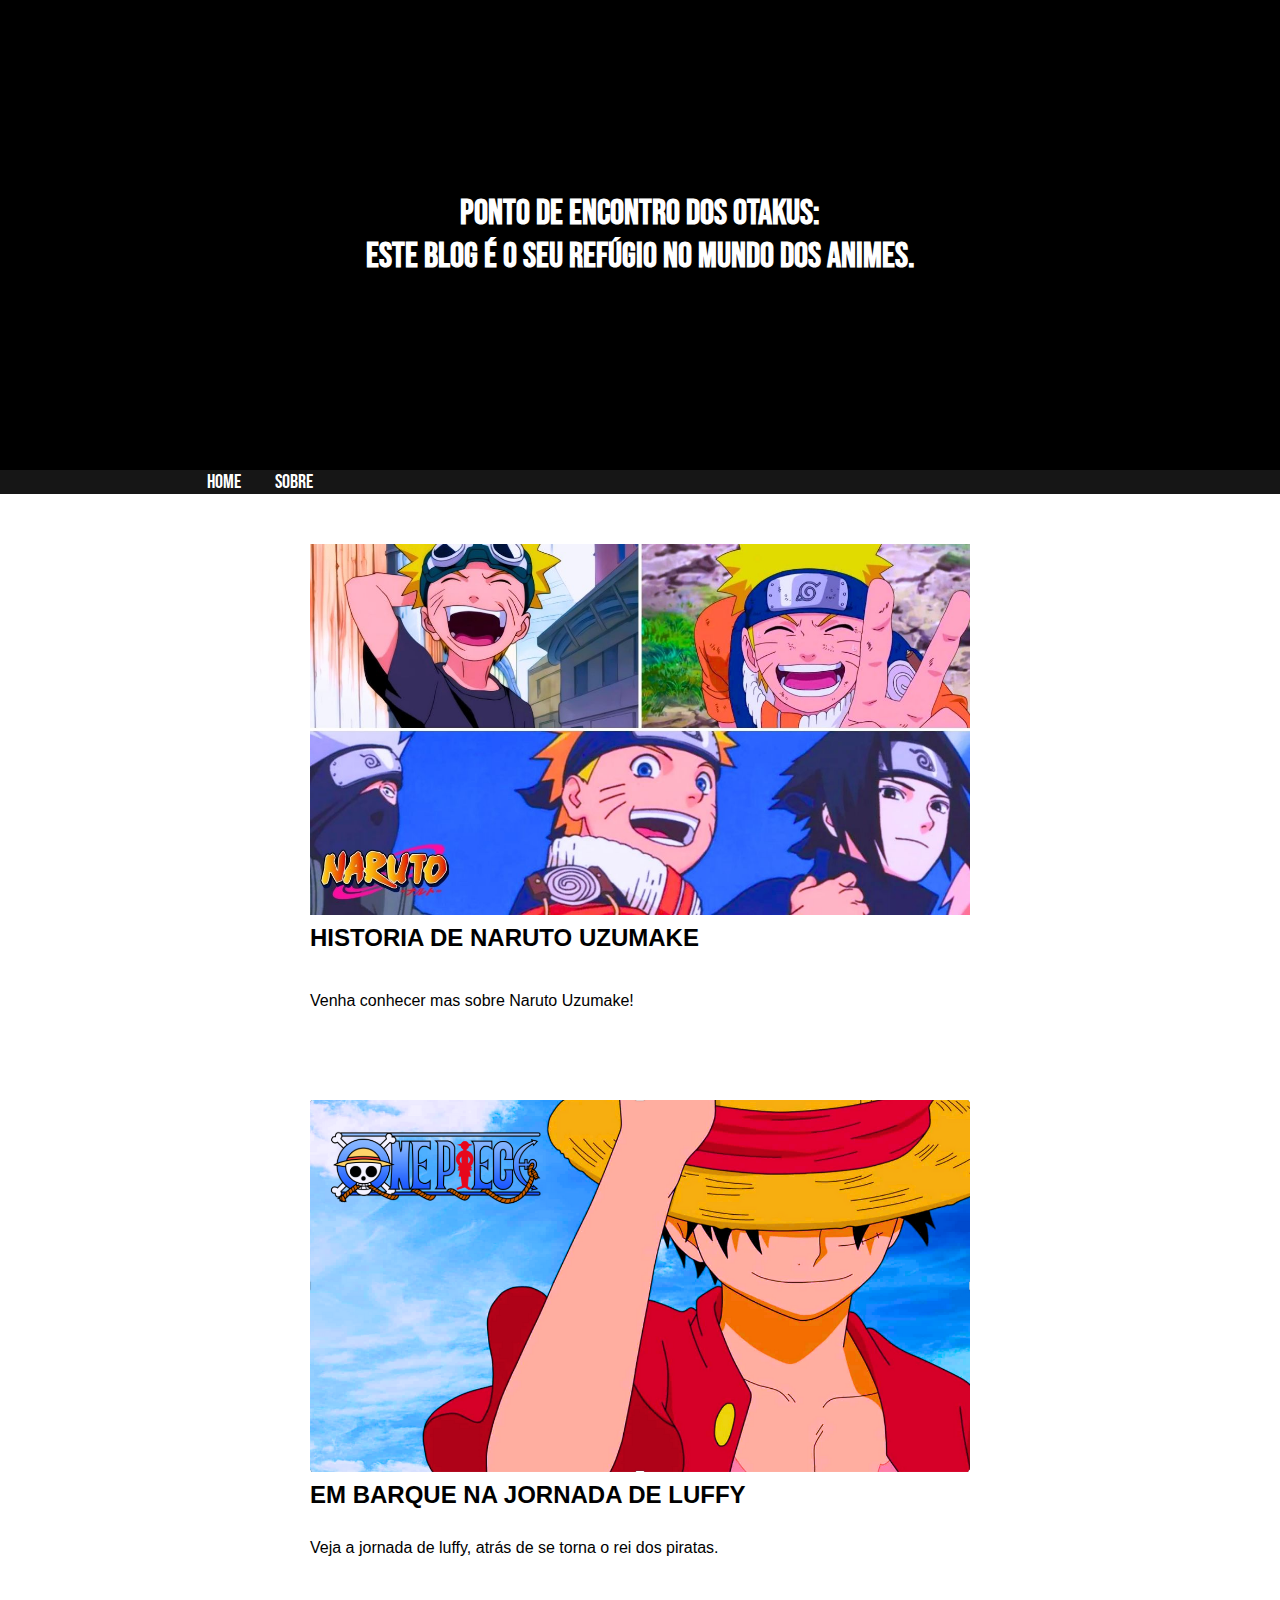
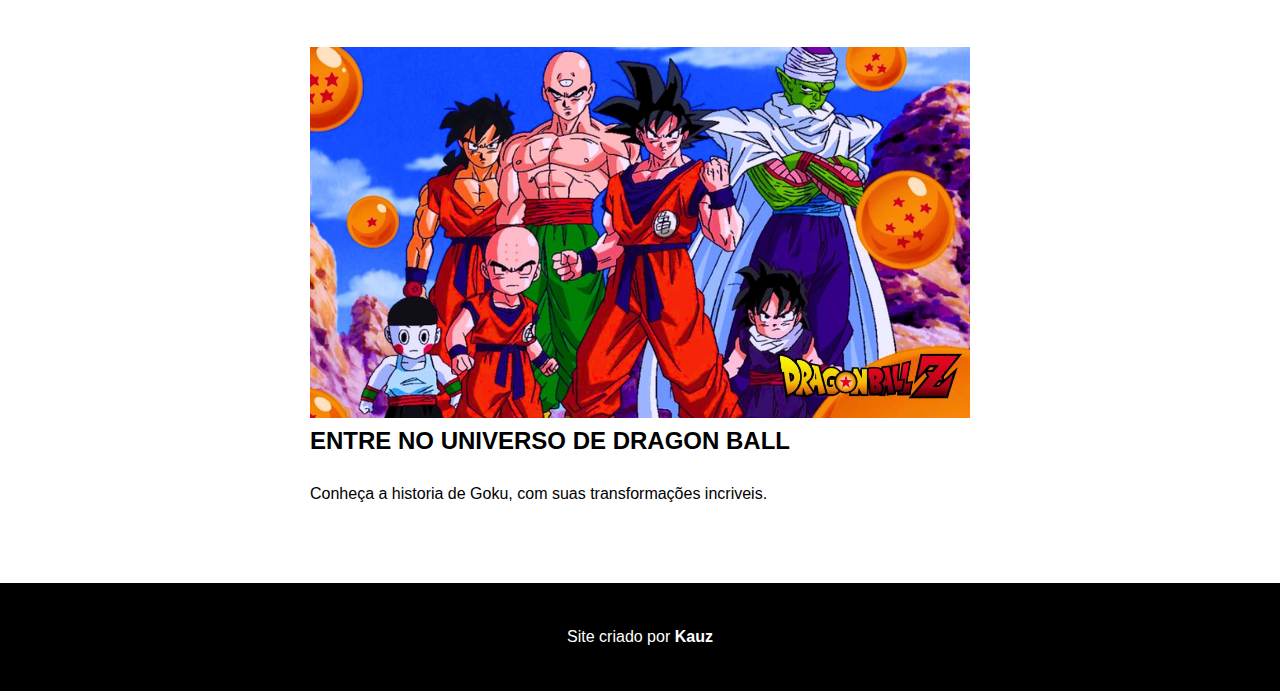
<file: index.html>
<!DOCTYPE html>
<html lang="pt-br">
<head>
    <meta charset="UTF-8">
    <meta name="viewport" content="width=device-width, initial-scale=1.0">
    <title>Home - BlogK</title>
    <link rel="stylesheet" href="style.css">

    <style>
        main {
            background-color: transparent;
        }

        p {
            font-size: medium;
        }
    </style>
</head>
<body>
    <header>
        <h1>Ponto de encontro dos otakus: <br> Este blog é o seu refúgio no mundo dos animes.</h1>
    </header>
    <nav>
        <a href="index.html">HOME</a>

        <a href="sobre.html">SOBRE</a>
    </nav>
    <main>
        <article>
            <div id="naruto">
                <a href="naruto/naruto.html">
                    <img src="imagens/naruto-capa.jpg" alt="Naruto Uzumake">
                    <h2>HISTORIA DE NARUTO UZUMAKE</h2>
                </a>
                <p>Venha conhecer mas sobre Naruto Uzumake!</p>
            </div>

            <div id="one-piece">
               <a href="one-piece/one-piece.html">
                <img src="imagens/one-piece-banner.jpg" alt="Luffy de One Piece">
                <h2>EM BARQUE NA JORNADA DE LUFFY</h2>
               </a>
               <p>Veja a jornada de luffy, atrás de se torna o rei dos piratas.</p>
            </div>

            <div id="dragon-ball">
                <a href="dragon-ball/dragon-ball.html">
                    <img src="imagens/dragon-ball-banner.jpg" alt="Goku e seus companheiros">
                    <h2>ENTRE NO UNIVERSO DE DRAGON BALL</h2>
                </a>
                <p>Conheça a historia de Goku, com suas transformações incriveis.</p>
            </div>

        </article>
    </main>
    <footer>
        <p>
            Site criado por <a style="color: white;" href="https://github.com/Kauzz" target="_blank"><strong>Kauz</strong></a>
        </p>
    </footer>
</body>
</html>
</file>
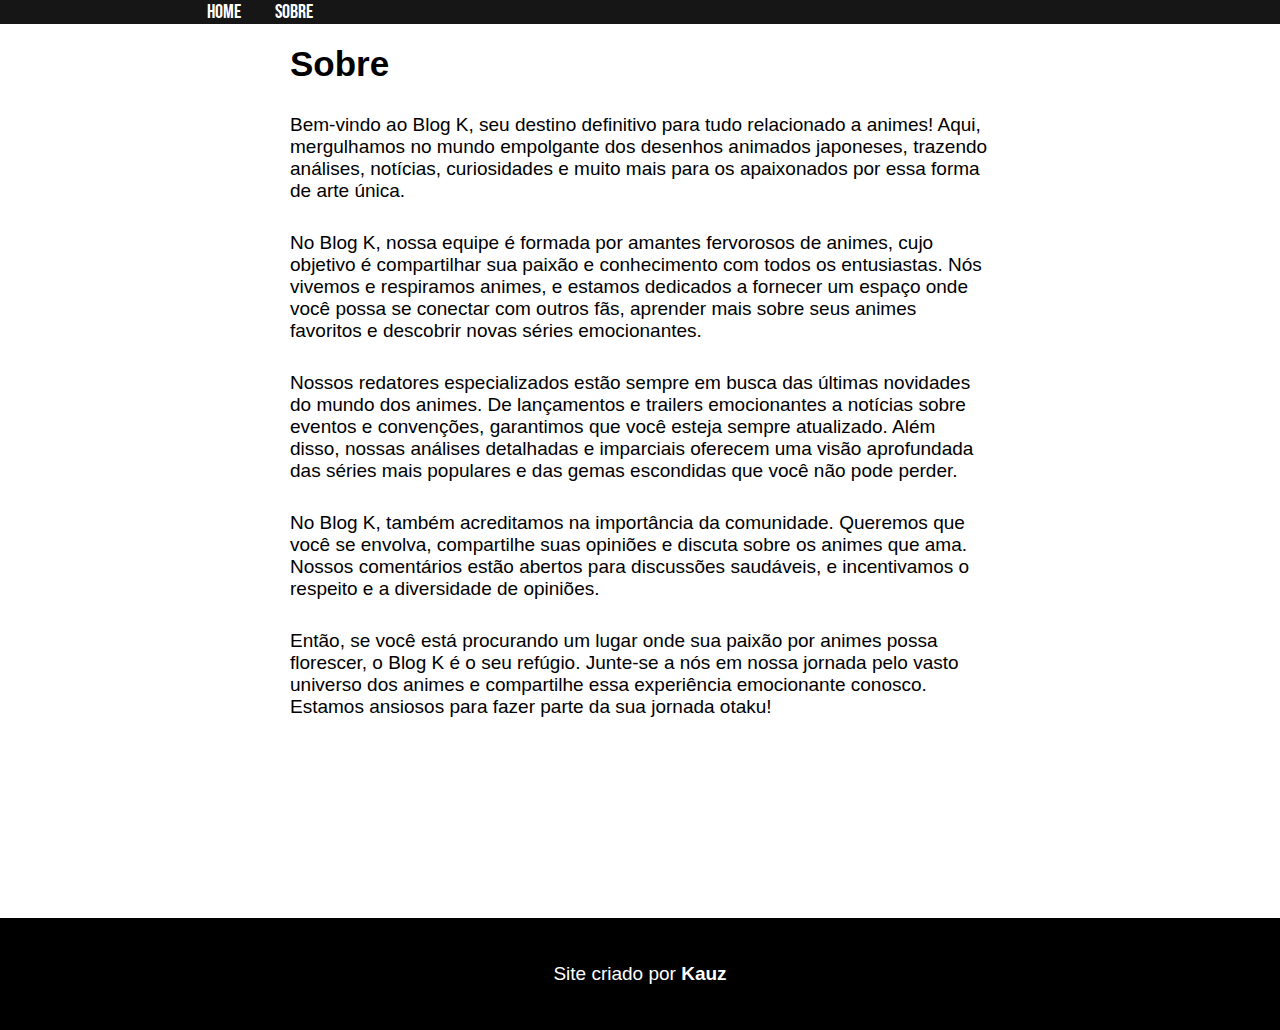
<file: sobre.html>
<!DOCTYPE html>
<html lang="pt-br">
<head>
    <meta charset="UTF-8">
    <meta name="viewport" content="width=device-width, initial-scale=1.0">
    <title>Sobre Nós - BlogK</title>
    <link rel="stylesheet" href="style.css">

    <style>
        header {
            padding-left: 15%;
        }
        header > h1 {
            text-align: start;
            font-size: 50px;
        }

        article > h1 {
            font-size: 35px;
            margin-bottom: 10px;
        }

        footer {
            margin-top: 150px;
        }
    </style>

</head>
<body>
    <nav>
        <a href="index.html">HOME</a>

        <a href="sobre.html">SOBRE</a>
    </nav>
    <main>
        <article>
            <h1>
                Sobre
            </h1>
            <p>
                Bem-vindo ao Blog K, seu destino definitivo para tudo relacionado a animes! Aqui, mergulhamos no mundo empolgante dos desenhos animados japoneses, trazendo análises, notícias, curiosidades e muito mais para os apaixonados por essa forma de arte única.
            </p>

            <p>
                No Blog K, nossa equipe é formada por amantes fervorosos de animes, cujo objetivo é compartilhar sua paixão e conhecimento com todos os entusiastas. Nós vivemos e respiramos animes, e estamos dedicados a fornecer um espaço onde você possa se conectar com outros fãs, aprender mais sobre seus animes favoritos e descobrir novas séries emocionantes.
            </p>

            <p>
                Nossos redatores especializados estão sempre em busca das últimas novidades do mundo dos animes. De lançamentos e trailers emocionantes a notícias sobre eventos e convenções, garantimos que você esteja sempre atualizado. Além disso, nossas análises detalhadas e imparciais oferecem uma visão aprofundada das séries mais populares e das gemas escondidas que você não pode perder.
            </p>

            <p>
                No Blog K, também acreditamos na importância da comunidade. Queremos que você se envolva, compartilhe suas opiniões e discuta sobre os animes que ama. Nossos comentários estão abertos para discussões saudáveis, e incentivamos o respeito e a diversidade de opiniões.
            </p>    

            <p>
                Então, se você está procurando um lugar onde sua paixão por animes possa florescer, o Blog K é o seu refúgio. Junte-se a nós em nossa jornada pelo vasto universo dos animes e compartilhe essa experiência emocionante conosco. Estamos ansiosos para fazer parte da sua jornada otaku!
            </p>
        </article>
    </main>
    <footer>
        <p>Site criado por <a style="color: white;" href="https://github.com/Kauzz"><strong>Kauz</strong></a></p>
    </footer>
</body>
</html>
</file>
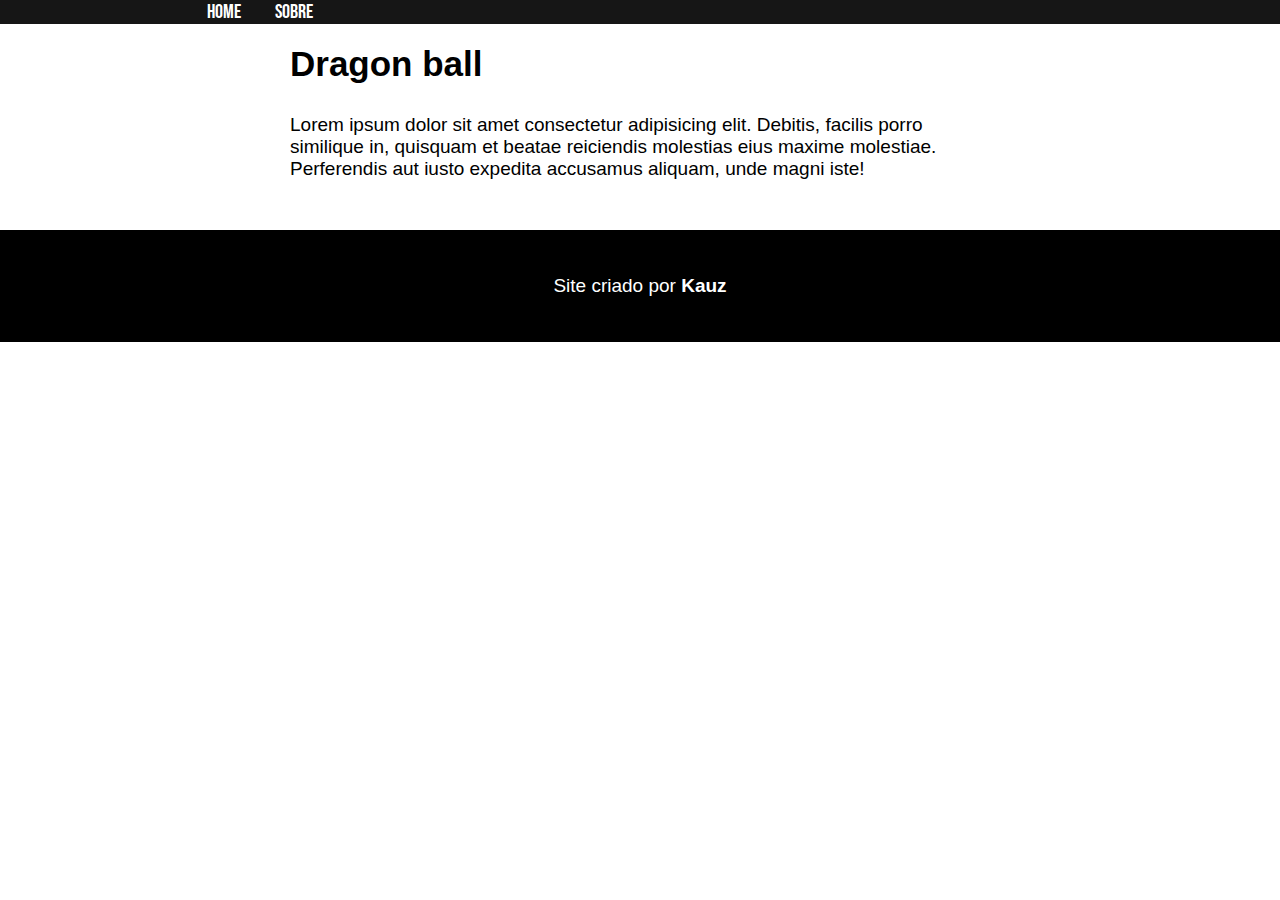
<file: dragon-ball/dragon-ball.html>
<!DOCTYPE html>
<html lang="pt-br">
<head>
    <meta charset="UTF-8">
    <meta name="viewport" content="width=device-width, initial-scale=1.0">
    <title>Dragon Ball - BlogK</title>
    <link rel="stylesheet" href="../style.css">
</head>
<body>
    <nav>
        <a href="../index.html">HOME</a>

        <a href="../sobre.html">SOBRE</a>
    </nav>
    <main>
        <article>
            <h1>
                Dragon ball
            </h1>
            <p>
                Lorem ipsum dolor sit amet consectetur adipisicing elit. Debitis, facilis porro similique in, quisquam et beatae reiciendis molestias eius maxime molestiae. Perferendis aut iusto expedita accusamus aliquam, unde magni iste!
            </p>
        </article>
    </main>
    <footer>
        <p>Site criado por <a style="color: white;" href="https://github.com/Kauzz" target="_blank"><strong>Kauz</strong></a></p>
    </footer>
</body>
</html>
</file>
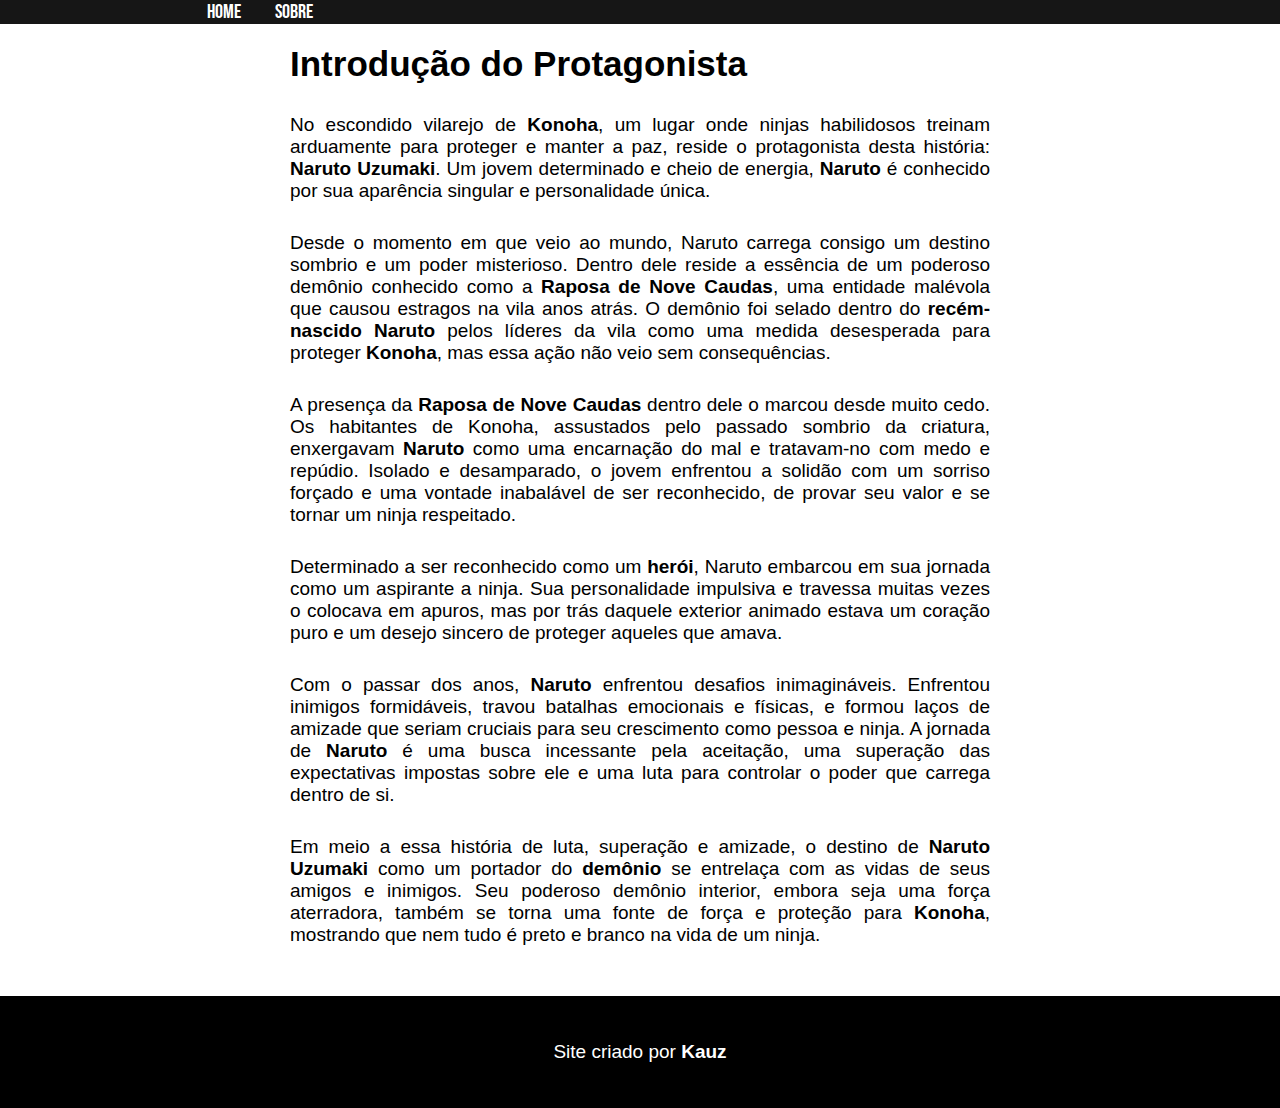
<file: naruto/introdução-do-protagonista.html>
<!DOCTYPE html>
<html lang="pt-br">
<head>
    <meta charset="UTF-8">
    <meta name="viewport" content="width=device-width, initial-scale=1.0">
    <title>Introdução do Protagonista - BlogK</title>
    <link rel="stylesheet" href="../style.css">

    <style>
        h1 {
            font-family: Arial, Helvetica, sans-serif;
            font-weight: bold;
        }
        p {
            font-family: Arial, Helvetica, sans-serif;
            text-align: justify;
        }
        footer a {
            color: white;
        }
        footer a:hover {
            text-decoration: underline;
        }
        footer > p {
            text-align: center;
        }
    </style>

</head>
<body>
    <nav>
        <a href="../index.html">HOME</a>

        <a href="../sobre.html">SOBRE</a>
    </nav>
    <main>
        <article>
            <h1>Introdução do Protagonista</h1>
            <p>
                No escondido vilarejo de <strong>Konoha</strong>, um lugar onde ninjas habilidosos treinam arduamente para proteger e manter a paz, reside o protagonista desta história: <strong>Naruto Uzumaki</strong>. Um jovem determinado e cheio de energia, <strong>Naruto</strong> é conhecido por sua aparência singular e personalidade única.
            </p>

            <p>
                Desde o momento em que veio ao mundo, Naruto carrega consigo um destino sombrio e um poder misterioso. Dentro dele reside a essência de um poderoso demônio conhecido como a <strong>Raposa de Nove Caudas</strong>, uma entidade malévola que causou estragos na vila anos atrás. O demônio foi selado dentro do <strong>recém-nascido Naruto</strong> pelos líderes da vila como uma medida desesperada para proteger <strong>Konoha</strong>, mas essa ação não veio sem consequências.
            </p>

            <p>
                A presença da <strong>Raposa de Nove Caudas</strong> dentro dele o marcou desde muito cedo. Os habitantes de Konoha, assustados pelo passado sombrio da criatura, enxergavam <strong>Naruto</strong> como uma encarnação do mal e tratavam-no com medo e repúdio. Isolado e desamparado, o jovem enfrentou a solidão com um sorriso forçado e uma vontade inabalável de ser reconhecido, de provar seu valor e se tornar um ninja respeitado.
            </p>

            <p>
                Determinado a ser reconhecido como um <strong>herói</strong>, Naruto embarcou em sua jornada como um aspirante a ninja. Sua personalidade impulsiva e travessa muitas vezes o colocava em apuros, mas por trás daquele exterior animado estava um coração puro e um desejo sincero de proteger aqueles que amava.
            </p>

            <p>
                Com o passar dos anos, <strong>Naruto</strong> enfrentou desafios inimagináveis. Enfrentou inimigos formidáveis, travou batalhas emocionais e físicas, e formou laços de amizade que seriam cruciais para seu crescimento como pessoa e ninja. A jornada de <strong>Naruto</strong> é uma busca incessante pela aceitação, uma superação das expectativas impostas sobre ele e uma luta para controlar o poder que carrega dentro de si.
            </p>

            <p>
                Em meio a essa história de luta, superação e amizade, o destino de <strong>Naruto Uzumaki</strong> como um portador do <strong>demônio</strong> se entrelaça com as vidas de seus amigos e inimigos. Seu poderoso demônio interior, embora seja uma força aterradora, também se torna uma fonte de força e proteção para <strong>Konoha</strong>, mostrando que nem tudo é preto e branco na vida de um ninja.
            </p>
        </article>
    </main>
    <footer>
        <p>Site criado por <a href="https://github.com/Kauzz" target="_blank"><strong>Kauz</strong></a></p>
    </footer>
</body>
</html>
</file>
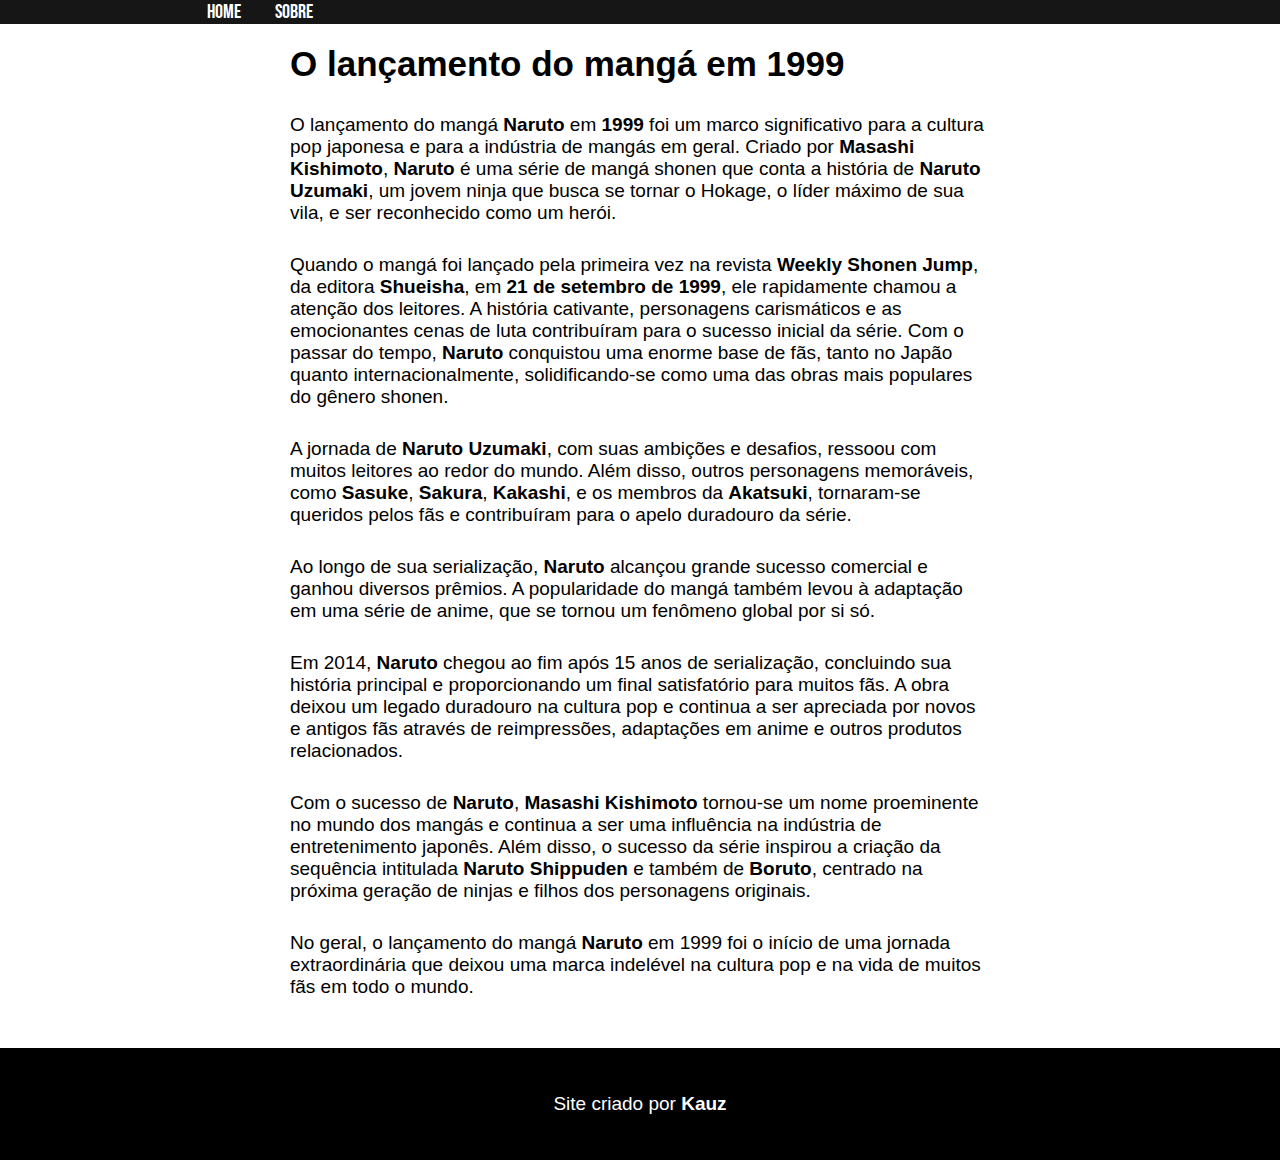
<file: naruto/lançamento.html>
<!DOCTYPE html>
<html lang="pt-br">
<head>
    <meta charset="UTF-8">
    <meta name="viewport" content="width=device-width, initial-scale=1.0">
    <title>Lançamento do Mangá - BlogK</title>
    <link rel="stylesheet" href="../style.css">

    <style>
        h1 {
            font-family: Arial, Helvetica, sans-serif;
            font-weight: bold;
        }

        p {
            font-family: Arial, Helvetica, sans-serif;
        }

        footer a {
            color: white;
        }
        footer a:hover {
            text-decoration: underline;
        }
    </style>

</head>
<body>
    <nav>
        <a href="../index.html">HOME</a>
        <a href="../sobre.html">SObre</a>
    </nav>
    <main>
        <article>
            <h1>
                O lançamento do mangá em 1999
            </h1>
            <p>
                O lançamento do mangá <strong>Naruto</strong> em <strong>1999</strong> foi um marco significativo para a cultura pop japonesa e para a indústria de mangás em geral. Criado por <strong>Masashi Kishimoto</strong>, <strong>Naruto</strong> é uma série de mangá shonen que conta a história de <strong>Naruto Uzumaki</strong>, um jovem ninja que busca se tornar o Hokage, o líder máximo de sua vila, e ser reconhecido como um herói.
            </p>

            <p>
                Quando o mangá foi lançado pela primeira vez na revista <strong>Weekly Shonen Jump</strong>, da editora <strong>Shueisha</strong>, em <strong>21 de setembro de 1999</strong>, ele rapidamente chamou a atenção dos leitores. A história cativante, personagens carismáticos e as emocionantes cenas de luta contribuíram para o sucesso inicial da série. Com o passar do tempo, <strong>Naruto</strong> conquistou uma enorme base de fãs, tanto no Japão quanto internacionalmente, solidificando-se como uma das obras mais populares do gênero shonen.
            </p>

            <p>
                A jornada de <strong>Naruto Uzumaki</strong>, com suas ambições e desafios, ressoou com muitos leitores ao redor do mundo. Além disso, outros personagens memoráveis, como <strong>Sasuke</strong>, <strong>Sakura</strong>, <strong>Kakashi</strong>, e os membros da <strong>Akatsuki</strong>, tornaram-se queridos pelos fãs e contribuíram para o apelo duradouro da série.
            </p>

            <p>
                Ao longo de sua serialização, <strong>Naruto</strong> alcançou grande sucesso comercial e ganhou diversos prêmios. A popularidade do mangá também levou à adaptação em uma série de anime, que se tornou um fenômeno global por si só.
            </p>

            <p>
                Em 2014, <strong>Naruto</strong> chegou ao fim após 15 anos de serialização, concluindo sua história principal e proporcionando um final satisfatório para muitos fãs. A obra deixou um legado duradouro na cultura pop e continua a ser apreciada por novos e antigos fãs através de reimpressões, adaptações em anime e outros produtos relacionados.
            </p>

            <p>
                Com o sucesso de <strong>Naruto</strong>, <strong>Masashi Kishimoto</strong> tornou-se um nome proeminente no mundo dos mangás e continua a ser uma influência na indústria de entretenimento japonês. Além disso, o sucesso da série inspirou a criação da sequência intitulada <strong>Naruto Shippuden</strong> e também de <strong>Boruto</strong>, centrado na próxima geração de ninjas e filhos dos personagens originais.
            </p>

            <p>
                No geral, o lançamento do mangá <strong>Naruto</strong> em 1999 foi o início de uma jornada extraordinária que deixou uma marca indelével na cultura pop e na vida de muitos fãs em todo o mundo.
            </p>

        </article>
    </main>
    <footer>
        <p>Site criado por <a href="https://github.com/Kauzz" target="_blank"><strong>Kauz</strong></a></p>
    </footer>
</body>
</html>
</file>
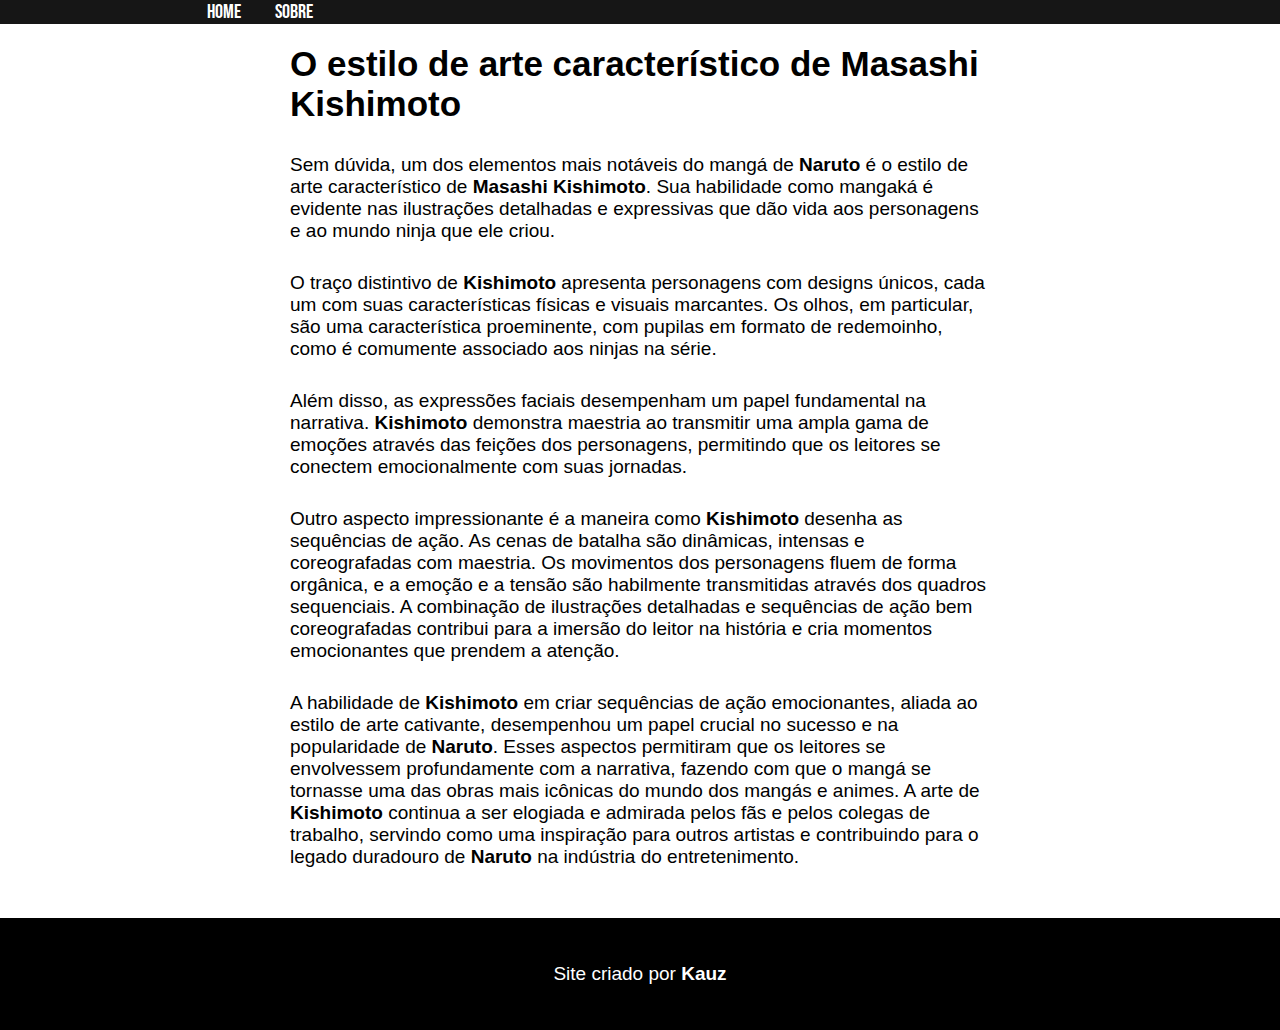
<file: naruto/masashi-e-sua-habilidade.html>
<!DOCTYPE html>
<html lang="pt-br">
<head>
    <meta charset="UTF-8">
    <meta name="viewport" content="width=device-width, initial-scale=1.0">
    <title>Masashi Kishimoto e Sua Habilidade - BlogK</title>
    <link rel="stylesheet" href="../style.css">

    <style>
        h1 {
            font-family: Arial, Helvetica, sans-serif;
            font-weight: bold;
        }

        p {
            font-family: Arial, Helvetica, sans-serif;
        }

        footer a {
            color: white;
        }
        footer a:hover {
            text-decoration: underline;
        }
    </style>

</head>
<body>
    <nav>
        <a href="../index.html">HOME</a>
        <a href="../sobre.html">SOBRE</a>
    </nav>
    <main>
        <article>
            <h1>O estilo de arte característico de Masashi Kishimoto</h1>
            <p>
                Sem dúvida, um dos elementos mais notáveis do mangá de <strong>Naruto</strong> é o estilo de arte característico de <strong>Masashi Kishimoto</strong>. Sua habilidade como mangaká é evidente nas ilustrações detalhadas e expressivas que dão vida aos personagens e ao mundo ninja que ele criou.
            </p>

            <p>
                O traço distintivo de <strong>Kishimoto</strong> apresenta personagens com designs únicos, cada um com suas características físicas e visuais marcantes. Os olhos, em particular, são uma característica proeminente, com pupilas em formato de redemoinho, como é comumente associado aos ninjas na série.
            </p>

            <p>
                Além disso, as expressões faciais desempenham um papel fundamental na narrativa. <strong>Kishimoto</strong> demonstra maestria ao transmitir uma ampla gama de emoções através das feições dos personagens, permitindo que os leitores se conectem emocionalmente com suas jornadas.
            </p>

            <p>
                Outro aspecto impressionante é a maneira como <strong>Kishimoto</strong> desenha as sequências de ação. As cenas de batalha são dinâmicas, intensas e coreografadas com maestria. Os movimentos dos personagens fluem de forma orgânica, e a emoção e a tensão são habilmente transmitidas através dos quadros sequenciais. A combinação de ilustrações detalhadas e sequências de ação bem coreografadas contribui para a imersão do leitor na história e cria momentos emocionantes que prendem a atenção.
            </p>

            <p>
                A habilidade de <strong>Kishimoto</strong> em criar sequências de ação emocionantes, aliada ao estilo de arte cativante, desempenhou um papel crucial no sucesso e na popularidade de <strong>Naruto</strong>. Esses aspectos permitiram que os leitores se envolvessem profundamente com a narrativa, fazendo com que o mangá se tornasse uma das obras mais icônicas do mundo dos mangás e animes. A arte de <strong>Kishimoto</strong> continua a ser elogiada e admirada pelos fãs e pelos colegas de trabalho, servindo como uma inspiração para outros artistas e contribuindo para o legado duradouro de <strong>Naruto</strong> na indústria do entretenimento.
            </p>
        </article>
    </main>
    <footer>
        <p>Site criado por <a href="https://github.com/Kauzz" target="_blank"><strong>Kauz</strong></a></p>
    </footer>
</body>
</html>
</file>
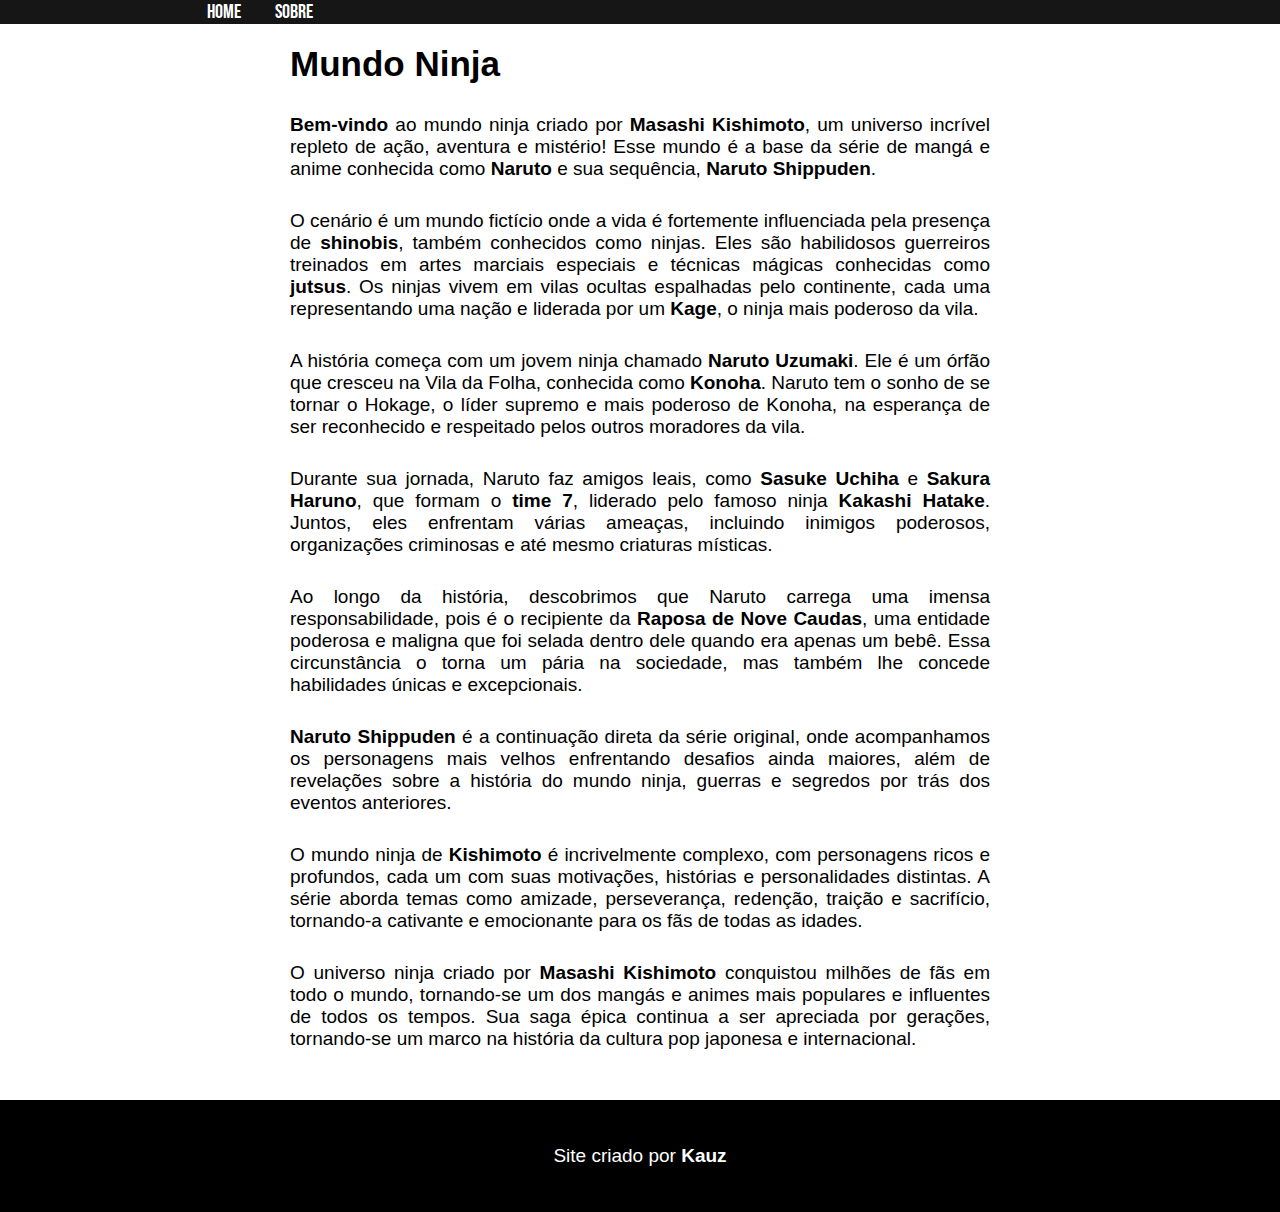
<file: naruto/mundo-ninja.html>
<!DOCTYPE html>

<html lang="pt-br">

<head>
    <meta charset="UTF-8">
    <meta name="viewport" content="width=device-width, initial-scale=1.0">
    <title>Apresentação do mundo ninja criado por Masashi Kishimoto. - BlogK</title>
    <link rel="stylesheet" href="../style.css">

    <style>
        h1 {
            font-family: Arial, Helvetica, sans-serif;
            font-weight: bold;
        }
        p {
            font-family: Arial, Helvetica, sans-serif;
            text-align: justify;
        }
        footer > p {
            text-align: center;
        }
        footer a {
            color: white;
        }
        footer a:hover {
            text-decoration: underline;
        }
    </style>

</head>

<body>

    <nav>
        <a href="../index.html">HOME</a>

        <a href="../sobre.html">SOBRE</a>
    </nav>
    <main>
        <article>
            <h1>Mundo Ninja</h1>
            <p>
                <strong>Bem-vindo</strong> ao mundo ninja criado por <strong>Masashi Kishimoto</strong>, um universo incrível repleto de ação, aventura e mistério! Esse mundo é a base da série de mangá e anime conhecida como <strong>Naruto</strong> e sua sequência, <strong>Naruto Shippuden</strong>.
            </p>
            <p>
                O cenário é um mundo fictício onde a vida é fortemente influenciada pela presença de <strong>shinobis</strong>, também conhecidos como ninjas. Eles são habilidosos guerreiros treinados em artes marciais especiais e técnicas mágicas conhecidas como <strong>jutsus</strong>. Os ninjas vivem em vilas ocultas espalhadas pelo continente, cada uma representando uma nação e liderada por um <strong>Kage</strong>, o ninja mais poderoso da vila.
            </p>

            <p>
                A história começa com um jovem ninja chamado <strong>Naruto Uzumaki</strong>. Ele é um órfão que cresceu na Vila da Folha, conhecida como <strong>Konoha</strong>. Naruto tem o sonho de se tornar o Hokage, o líder supremo e mais poderoso de Konoha, na esperança de ser reconhecido e respeitado pelos outros moradores da vila.
            </p>

            <p>
                Durante sua jornada, Naruto faz amigos leais, como <strong>Sasuke Uchiha</strong> e <strong>Sakura Haruno</strong>, que formam o <strong>time 7</strong>, liderado pelo famoso ninja <strong>Kakashi Hatake</strong>. Juntos, eles enfrentam várias ameaças, incluindo inimigos poderosos, organizações criminosas e até mesmo criaturas místicas.
            </p>

            <p>
                Ao longo da história, descobrimos que Naruto carrega uma imensa responsabilidade, pois é o recipiente da <strong>Raposa de Nove Caudas</strong>, uma entidade poderosa e maligna que foi selada dentro dele quando era apenas um bebê. Essa circunstância o torna um pária na sociedade, mas também lhe concede habilidades únicas e excepcionais.
            </p>

            <p>
                <strong>Naruto Shippuden</strong> é a continuação direta da série original, onde acompanhamos os personagens mais velhos enfrentando desafios ainda maiores, além de revelações sobre a história do mundo ninja, guerras e segredos por trás dos eventos anteriores.
            </p>

            <p>
                O mundo ninja de <strong>Kishimoto</strong> é incrivelmente complexo, com personagens ricos e profundos, cada um com suas motivações, histórias e personalidades distintas. A série aborda temas como amizade, perseverança, redenção, traição e sacrifício, tornando-a cativante e emocionante para os fãs de todas as idades.
            </p>

            <p>
                O universo ninja criado por <strong>Masashi Kishimoto</strong> conquistou milhões de fãs em todo o mundo, tornando-se um dos mangás e animes mais populares e influentes de todos os tempos. Sua saga épica continua a ser apreciada por gerações, tornando-se um marco na história da cultura pop japonesa e internacional.
            </p>
        </article>
    </main>
    <footer>
        <p>Site criado por <a href="https://github.com/Kauzz" target="_blank"><strong>Kauz</strong></a></p>
    </footer>
</body>
</html>
</file>
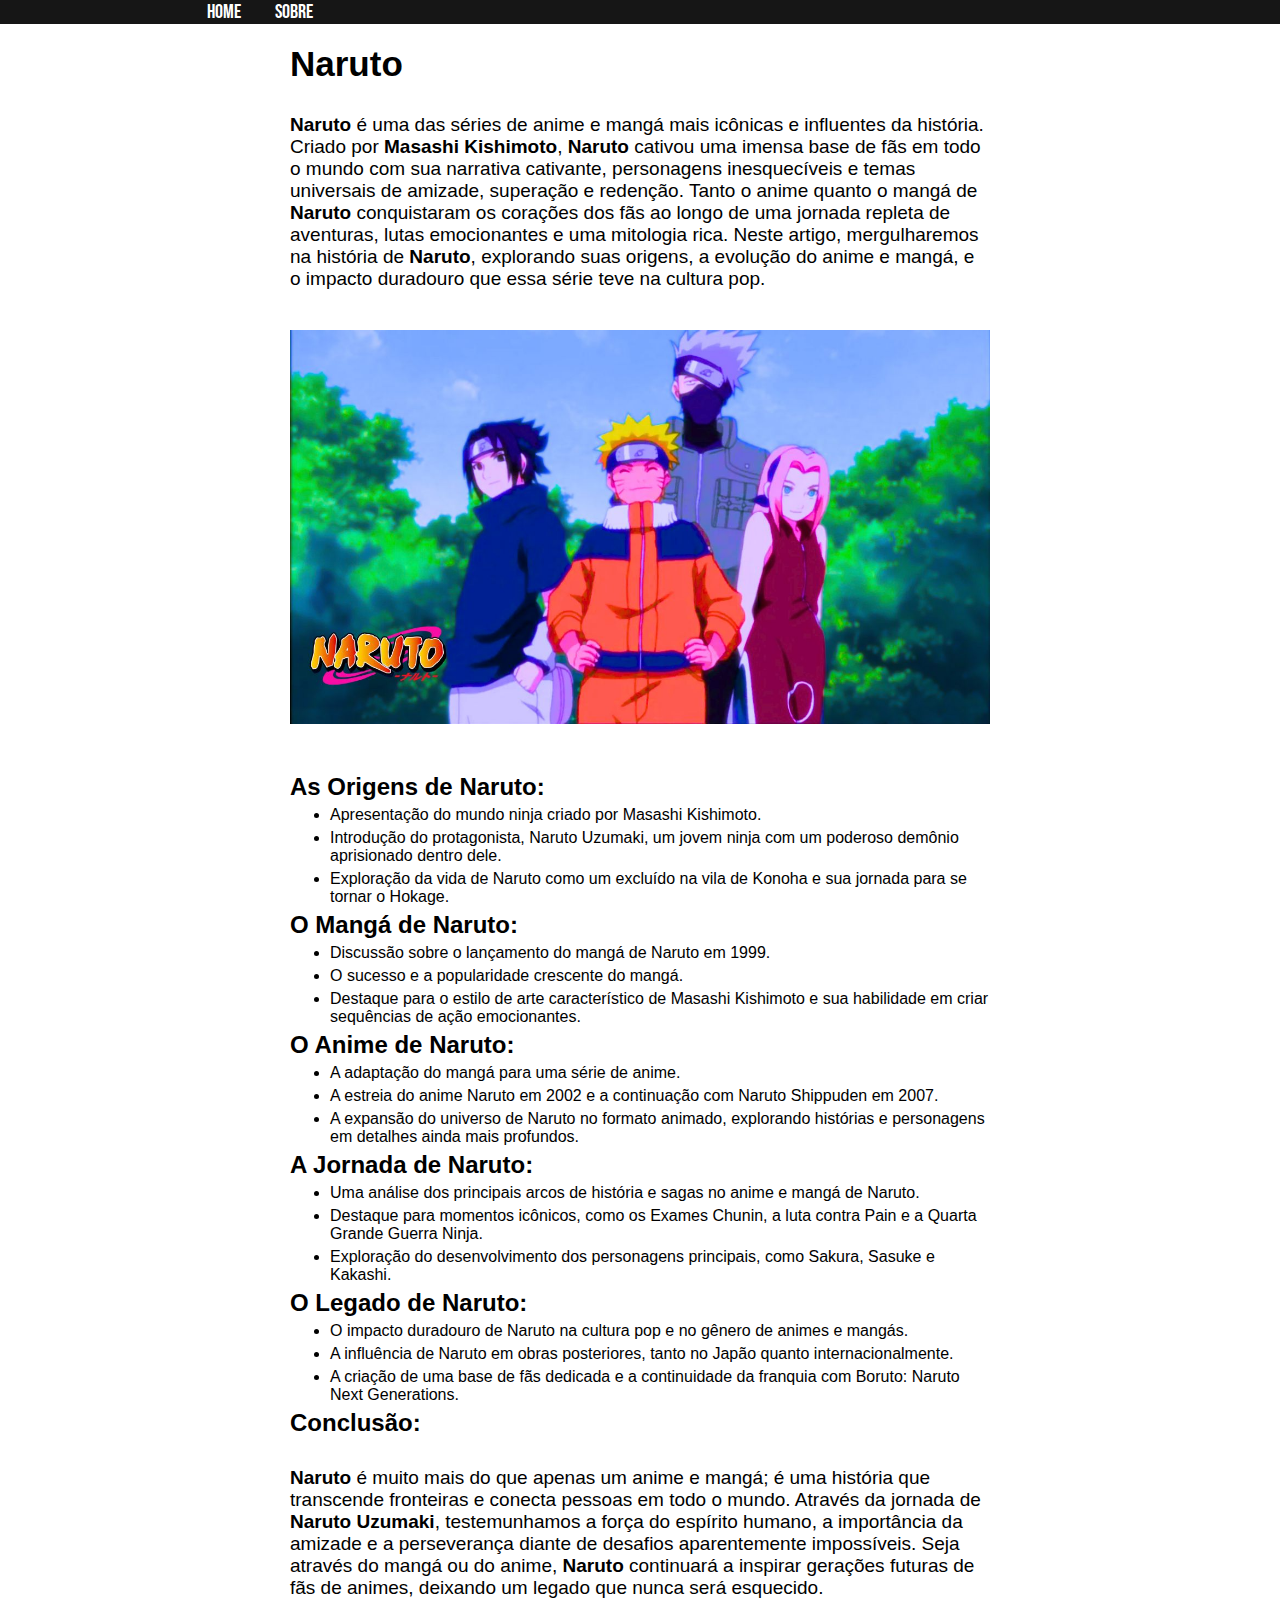
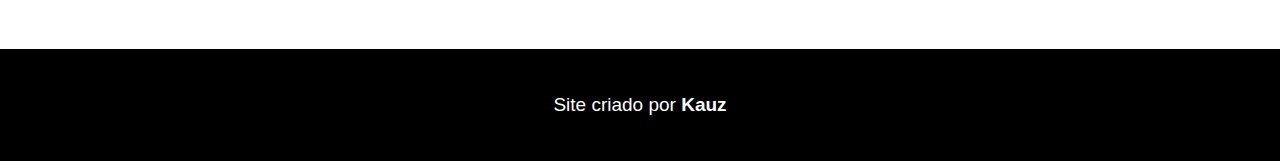
<file: naruto/naruto.html>
<!DOCTYPE html>
<html lang="pt-br">
<head>
    <meta charset="UTF-8">
    <meta name="viewport" content="width=device-width, initial-scale=1.0">
    <title>Naruto - BlogK</title>
    <link rel="stylesheet" href="../style.css">

    <style>
        img {
            margin-bottom: 40px;
        }

        li {
            margin-top: 5px;
            margin-bottom: 5px;
        }
    </style>
</head>
<body>
    <nav>
        <a href="../index.html">Home</a>

        <a href="../sobre.html">SOBRE</a>
    </nav>
    <main>
        <article>
            <h1>
                Naruto
            </h1>
            <p>
                <strong>Naruto</strong> é uma das séries de anime e mangá mais icônicas e influentes da história. Criado por <strong>Masashi Kishimoto</strong>, <strong>Naruto</strong> cativou uma imensa base de fãs em todo o mundo com sua narrativa cativante, personagens inesquecíveis e temas universais de amizade, superação e redenção. Tanto o anime quanto o mangá de <strong>Naruto</strong> conquistaram os corações dos fãs ao longo de uma jornada repleta de aventuras, lutas emocionantes e uma mitologia rica. Neste artigo, mergulharemos na história de <strong>Naruto</strong>, explorando suas origens, a evolução do anime e mangá, e o impacto duradouro que essa série teve na cultura pop.
            </p>

            <picture>
                <img src="../imagens/naruto-img01.jpg" alt="Naruto, Kakashi, Sakura e Sasuke">
            </picture>

            <h2>
                As Origens de Naruto:
            </h2>

            <ul>
                <li>
                    <a href="mundo-ninja.html">Apresentação do mundo ninja criado por Masashi Kishimoto.</a>
                </li>
                <li>
                    <a href="introdução-do-protagonista.html">Introdução do protagonista, Naruto Uzumaki, um jovem ninja com um poderoso demônio aprisionado dentro dele.</a>
                </li>
                <li>
                    <a href="um-excluido.html">Exploração da vida de Naruto como um excluído na vila de Konoha e sua jornada para se tornar o Hokage.</a>
                </li>
            </ul>

            <h2>O Mangá de Naruto:</h2>

            <ul>
                <li>
                    <a href="lançamento.html">Discussão sobre o lançamento do mangá de Naruto em 1999.</a>
                </li>
                <li>
                    <a href="sucesso-do-mangá.html">O sucesso e a popularidade crescente do mangá.</a>
                </li>
                <li>
                    <a href="masashi-e-sua-habilidade.html">Destaque para o estilo de arte característico de Masashi Kishimoto e sua habilidade em criar sequências de ação emocionantes.</a>
                </li>
            </ul>

            <h2>O Anime de Naruto:</h2>

            <ul>
                <li>
                    <a href="#">A adaptação do mangá para uma série de anime.</a>
                </li>
                <li>
                    <a href="#">A estreia do anime Naruto em 2002 e a continuação com Naruto Shippuden em 2007.</a>
                </li>
                <li>
                    <a href="#">A expansão do universo de Naruto no formato animado, explorando histórias e personagens em detalhes ainda mais profundos.</a>
                </li>
            </ul>

            <h2>A Jornada de Naruto:</h2>

            <ul>
                <li>
                    <a href="#">Uma análise dos principais arcos de história e sagas no anime e mangá de Naruto.</a>
                </li>
                <li>
                    <a href="#">Destaque para momentos icônicos, como os Exames Chunin, a luta contra Pain e a Quarta Grande Guerra Ninja.</a>
                </li>
                <li>
                    <a href="#">Exploração do desenvolvimento dos personagens principais, como Sakura, Sasuke e Kakashi.</a>
                </li>
            </ul>

            <h2>O Legado de Naruto:</h2>

            <ul>
                <li>
                    <a href="#">O impacto duradouro de Naruto na cultura pop e no gênero de animes e mangás.</a>
                </li>
                <li>
                    <a href="#">A influência de Naruto em obras posteriores, tanto no Japão quanto internacionalmente.</a>
                </li>
                <li>
                    <a href="#">A criação de uma base de fãs dedicada e a continuidade da franquia com Boruto: Naruto Next Generations.</a>
                </li>
            </ul>

            <h2>Conclusão:</h2>

            <p>
                <strong>Naruto</strong> é muito mais do que apenas um anime e mangá; é uma história que transcende fronteiras e conecta pessoas em todo o mundo. Através da jornada de <strong>Naruto Uzumaki</strong>, testemunhamos a força do espírito humano, a importância da amizade e a perseverança diante de desafios aparentemente impossíveis. Seja através do mangá ou do anime, <strong>Naruto</strong> continuará a inspirar gerações futuras de fãs de animes, deixando um legado que nunca será esquecido.
            </p>

        </article>
    </main>
    <footer>
        <p>Site criado por <a style="color: white;" href="https://github.com/Kauzz" target="_blank"><strong>Kauz</strong></a></p>
    </footer>
</body>
</html>
</file>
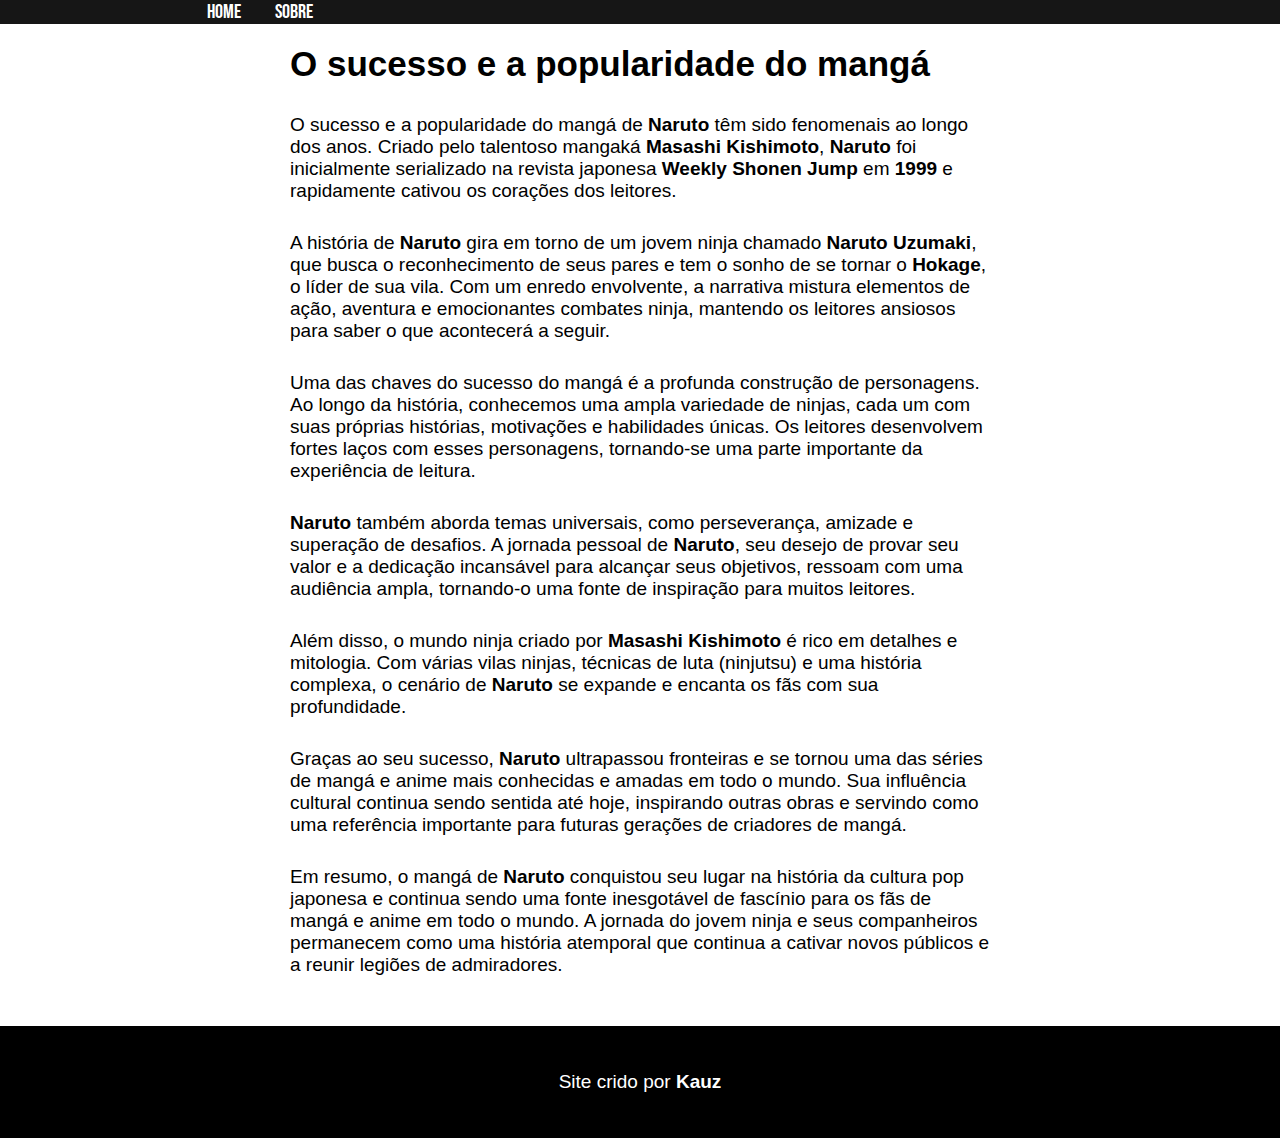
<file: naruto/sucesso-do-mangá.html>
<!DOCTYPE html>
<html lang="pt-br">
<head>
    <meta charset="UTF-8">
    <meta name="viewport" content="width=device-width, initial-scale=1.0">
    <title>Sucesso e a Popularidade do Mangá - BlogK</title>
    <link rel="stylesheet" href="../style.css">

    <style>
        h1 {
            font-family: Arial, Helvetica, sans-serif;
            font-weight: bold;
        }

        p {
            font-family: Arial, Helvetica, sans-serif;
        }

        footer a {
            color: white;
        }
        footer a:hover {
            text-decoration: underline;
        }
    </style>

</head>
<body>
    <nav>
        <a href="../index.html">HOME</a>
        <a href="../sobre.html">SOBRE</a>
    </nav>
    <main>
        <article>
            <h1>O sucesso e a popularidade do mangá</h1>
            <p>
                O sucesso e a popularidade do mangá de <strong>Naruto</strong> têm sido fenomenais ao longo dos anos. Criado pelo talentoso mangaká <strong>Masashi Kishimoto</strong>, <strong>Naruto</strong> foi inicialmente serializado na revista japonesa <strong>Weekly Shonen Jump</strong> em <strong>1999</strong> e rapidamente cativou os corações dos leitores.
            </p>

            <p>
                A história de <strong>Naruto</strong> gira em torno de um jovem ninja chamado <strong>Naruto Uzumaki</strong>, que busca o reconhecimento de seus pares e tem o sonho de se tornar o <strong>Hokage</strong>, o líder de sua vila. Com um enredo envolvente, a narrativa mistura elementos de ação, aventura e emocionantes combates ninja, mantendo os leitores ansiosos para saber o que acontecerá a seguir.
            </p>

            <p>
                Uma das chaves do sucesso do mangá é a profunda construção de personagens. Ao longo da história, conhecemos uma ampla variedade de ninjas, cada um com suas próprias histórias, motivações e habilidades únicas. Os leitores desenvolvem fortes laços com esses personagens, tornando-se uma parte importante da experiência de leitura.
            </p>

            <p>
                <strong>Naruto</strong> também aborda temas universais, como perseverança, amizade e superação de desafios. A jornada pessoal de <strong>Naruto</strong>, seu desejo de provar seu valor e a dedicação incansável para alcançar seus objetivos, ressoam com uma audiência ampla, tornando-o uma fonte de inspiração para muitos leitores.
            </p>

            <p>
                Além disso, o mundo ninja criado por <strong>Masashi Kishimoto</strong> é rico em detalhes e mitologia. Com várias vilas ninjas, técnicas de luta (ninjutsu) e uma história complexa, o cenário de <strong>Naruto</strong> se expande e encanta os fãs com sua profundidade.
            </p>

            <p>
                Graças ao seu sucesso, <strong>Naruto</strong> ultrapassou fronteiras e se tornou uma das séries de mangá e anime mais conhecidas e amadas em todo o mundo. Sua influência cultural continua sendo sentida até hoje, inspirando outras obras e servindo como uma referência importante para futuras gerações de criadores de mangá.
            </p>

            <p>
                Em resumo, o mangá de <strong>Naruto</strong> conquistou seu lugar na história da cultura pop japonesa e continua sendo uma fonte inesgotável de fascínio para os fãs de mangá e anime em todo o mundo. A jornada do jovem ninja e seus companheiros permanecem como uma história atemporal que continua a cativar novos públicos e a reunir legiões de admiradores.
            </p>
        </article>
    </main>
    <footer>
        <p>Site crido por <a href="https://github.com/Kauzz" target="_blank"><strong>Kauz</strong></a></p>
    </footer>
</body>
</html>
</file>
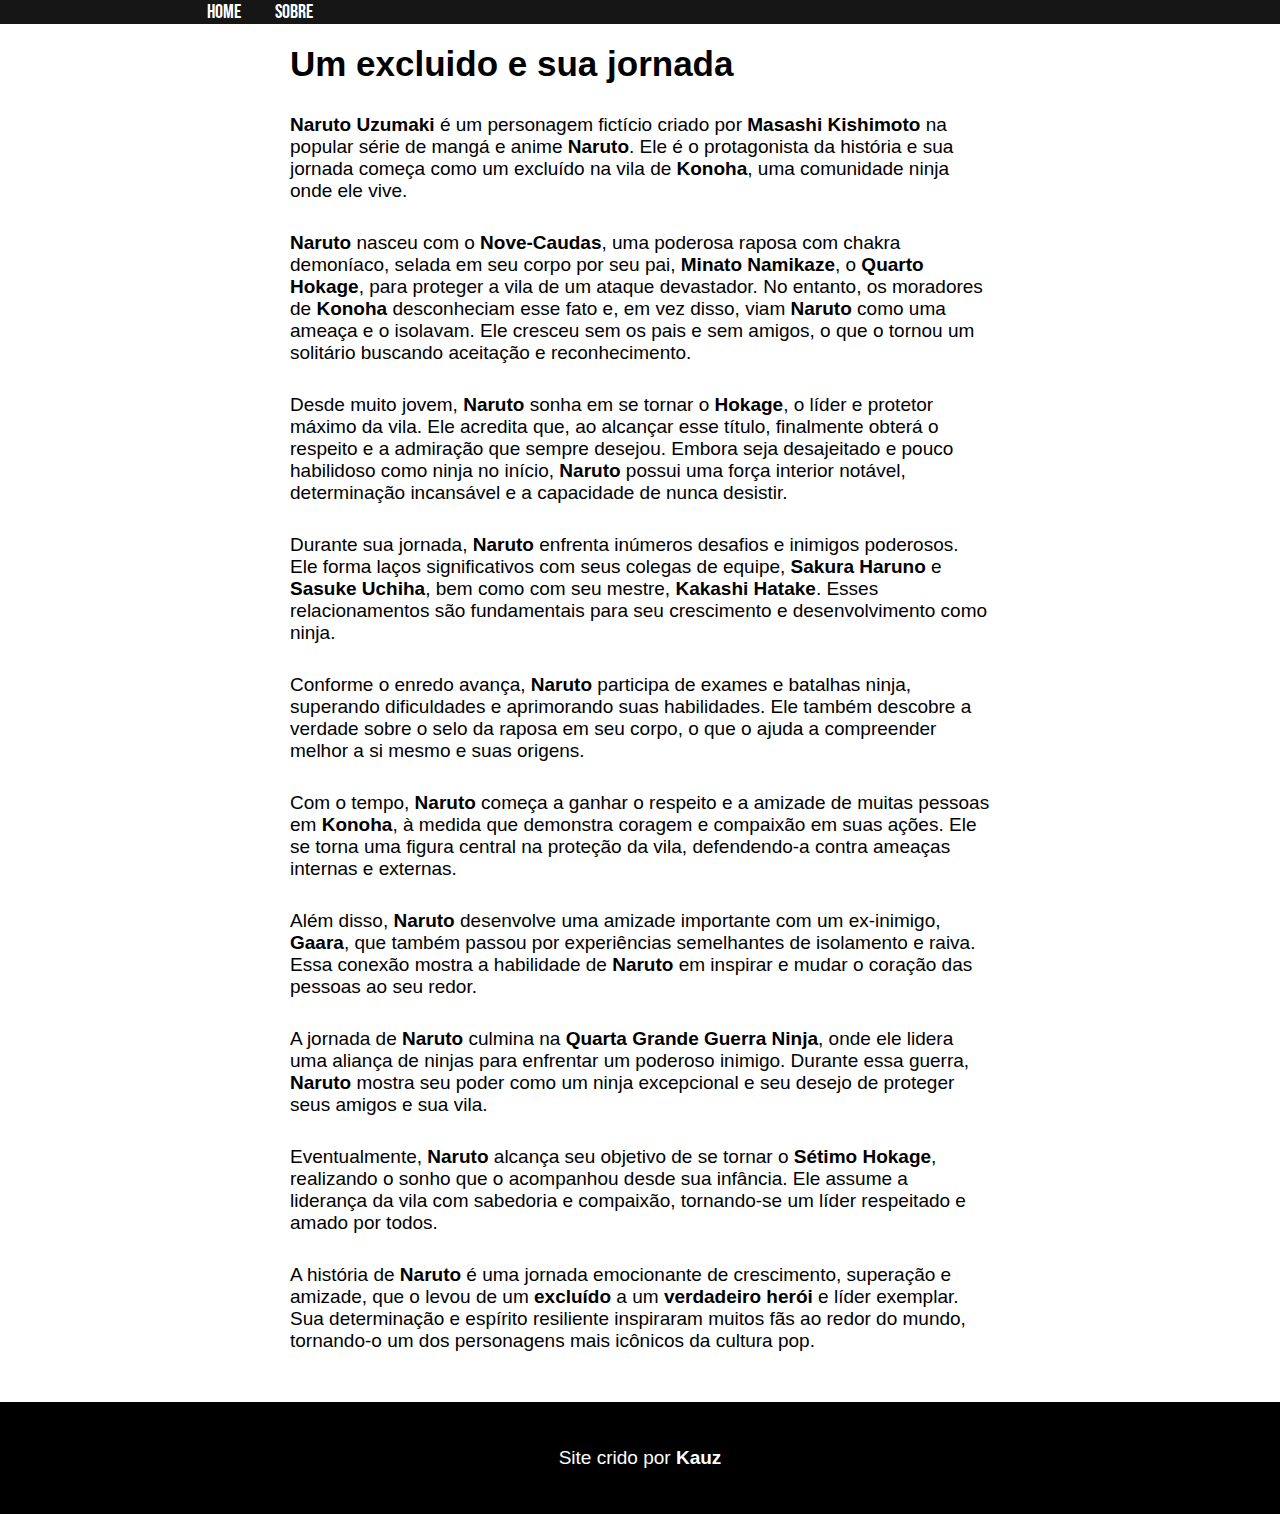
<file: naruto/um-excluido.html>
<!DOCTYPE html>
<html lang="pt-br">
<head>
    <meta charset="UTF-8">
    <meta name="viewport" content="width=device-width, initial-scale=1.0">
    <title>Um Excluído e Sua Jornada - BlogK</title>
    <link rel="stylesheet" href="../style.css">

    <style>
        h1 {
            font-family: Arial, Helvetica, sans-serif;
            font-weight: bold;
        }
        p {
            font-family: Arial, Helvetica, sans-serif;
        }
        footer p {
            text-align: center;
        }
        footer a {
            color: white;
        }
        footer a:hover {
            text-decoration: underline;
        }
    </style>

</head>
<body>
    <nav>
        <a href="../index.html">HOME</a>

        <a href="../sobre.html">SOBRE</a>
    </nav>
    <main>
        <article>
            <h1>Um excluido e sua jornada</h1>
            <p>
                <strong>Naruto Uzumaki</strong> é um personagem fictício criado por <strong>Masashi Kishimoto</strong> na popular série de mangá e anime <strong>Naruto</strong>. Ele é o protagonista da história e sua jornada começa como um excluído na vila de <strong>Konoha</strong>, uma comunidade ninja onde ele vive.
            </p>

            <p>
                <strong>Naruto</strong> nasceu com o <strong>Nove-Caudas</strong>, uma poderosa raposa com chakra demoníaco, selada em seu corpo por seu pai, <strong>Minato Namikaze</strong>, o <strong>Quarto Hokage</strong>, para proteger a vila de um ataque devastador. No entanto, os moradores de <strong>Konoha</strong> desconheciam esse fato e, em vez disso, viam <strong>Naruto</strong> como uma ameaça e o isolavam. Ele cresceu sem os pais e sem amigos, o que o tornou um solitário buscando aceitação e reconhecimento.
            </p>

            <p>
                Desde muito jovem, <strong>Naruto</strong> sonha em se tornar o <strong>Hokage</strong>, o líder e protetor máximo da vila. Ele acredita que, ao alcançar esse título, finalmente obterá o respeito e a admiração que sempre desejou. Embora seja desajeitado e pouco habilidoso como ninja no início, <strong>Naruto</strong> possui uma força interior notável, determinação incansável e a capacidade de nunca desistir.
            </p>

            <p>
                Durante sua jornada, <strong>Naruto</strong> enfrenta inúmeros desafios e inimigos poderosos. Ele forma laços significativos com seus colegas de equipe, <strong>Sakura Haruno</strong> e <strong>Sasuke Uchiha</strong>, bem como com seu mestre, <strong>Kakashi Hatake</strong>. Esses relacionamentos são fundamentais para seu crescimento e desenvolvimento como ninja.
            </p>

            <p>
                Conforme o enredo avança, <strong>Naruto</strong> participa de exames e batalhas ninja, superando dificuldades e aprimorando suas habilidades. Ele também descobre a verdade sobre o selo da raposa em seu corpo, o que o ajuda a compreender melhor a si mesmo e suas origens.
            </p>

            <p>
                Com o tempo, <strong>Naruto</strong> começa a ganhar o respeito e a amizade de muitas pessoas em <strong>Konoha</strong>, à medida que demonstra coragem e compaixão em suas ações. Ele se torna uma figura central na proteção da vila, defendendo-a contra ameaças internas e externas.
            </p>

            <p>
                Além disso, <strong>Naruto</strong> desenvolve uma amizade importante com um ex-inimigo, <strong>Gaara</strong>, que também passou por experiências semelhantes de isolamento e raiva. Essa conexão mostra a habilidade de <strong>Naruto</strong> em inspirar e mudar o coração das pessoas ao seu redor.
            </p>

            <p>
                A jornada de <strong>Naruto</strong> culmina na <strong>Quarta Grande Guerra Ninja</strong>, onde ele lidera uma aliança de ninjas para enfrentar um poderoso inimigo. Durante essa guerra, <strong>Naruto</strong> mostra seu poder como um ninja excepcional e seu desejo de proteger seus amigos e sua vila.
            </p>

            <p>
                Eventualmente, <strong>Naruto</strong> alcança seu objetivo de se tornar o <strong>Sétimo Hokage</strong>, realizando o sonho que o acompanhou desde sua infância. Ele assume a liderança da vila com sabedoria e compaixão, tornando-se um líder respeitado e amado por todos.
            </p>

            <p>
                A história de <strong>Naruto</strong> é uma jornada emocionante de crescimento, superação e amizade, que o levou de um <strong>excluído</strong> a um <strong>verdadeiro herói</strong> e líder exemplar. Sua determinação e espírito resiliente inspiraram muitos fãs ao redor do mundo, tornando-o um dos personagens mais icônicos da cultura pop.
            </p>
        </article>
    </main>
    <footer>
        <p>Site crido por <a href="https://github.com/Kauzz" target="_blank"><strong>Kauz</strong></a></p>
    </footer>
</body>
</html>
</file>
<file: style.css>
@charset "UTF-8";

@import url('https://fonts.googleapis.com/css2?family=Bebas+Neue&display=swap');

* {
    font-family: Arial, Helvetica, sans-serif;
    margin: 0px;
}

body {
    background-image: url(https://media.discordapp.net/attachments/1008240962033700915/1123996266955804692/Face_Your_fears_1.jpg?width=917&height=516);
    padding: 0px;
}

header {
    background-color: black;
    color: white;

    padding: 15% 5px 15% 5px;
}
nav {
    background-color: rgb(22, 22, 22);
    padding-left: 15%;
}
nav > a {
    font-family: 'Bebas Neue', sans-serif;
    font-size: 20px;
    color: white;
    text-decoration: none;

    padding-right: 15px;
    padding-left: 15px;
}
nav > a:hover {
    text-decoration: underline;
    background-color: rgb(41, 41, 41);
    padding-right: 14px;
    padding-left: 14px;
}

header > h1 {
    font-family: 'Bebas Neue', sans-serif;
    text-align: center;
}

main {
    background-color: white;
    border-radius: 5px;
    padding: 20px;

    max-width: 700px;
    min-width: 250px;
    margin: auto;
}

#naruto {
    background-color: white;
    border-radius: 5px;
    padding: 20px;
    margin-bottom: 10px;
}
#naruto > a > h2 {
    padding-bottom: 10px;
}

#one-piece {
    background-color: white;
    border-radius: 5px;
    padding: 20px;
    margin-bottom: 10px;
}
#one-piece > a > h2 {
    margin-bottom: 10px;
}

#dragon-ball {
    background-color: white;
    border-radius: 5px;
    padding: 20px;
    margin-bottom: 10px;
}
#dragon-ball > a > h2 {
    margin-bottom: 10px;
}

footer {
    background-color: black;
    color: white;
    text-align: center;
    padding: 15px;
}




h1 {
    font-size: 35px;
}
p {
    font-size: 19px;
    margin-top: 30px;
    margin-bottom: 30px;
}

a {
    text-decoration: none;
    color: black;
}

img {
    width: 100%;
    padding-top: 10px;
    padding-bottom: 5px;
}
</file>
